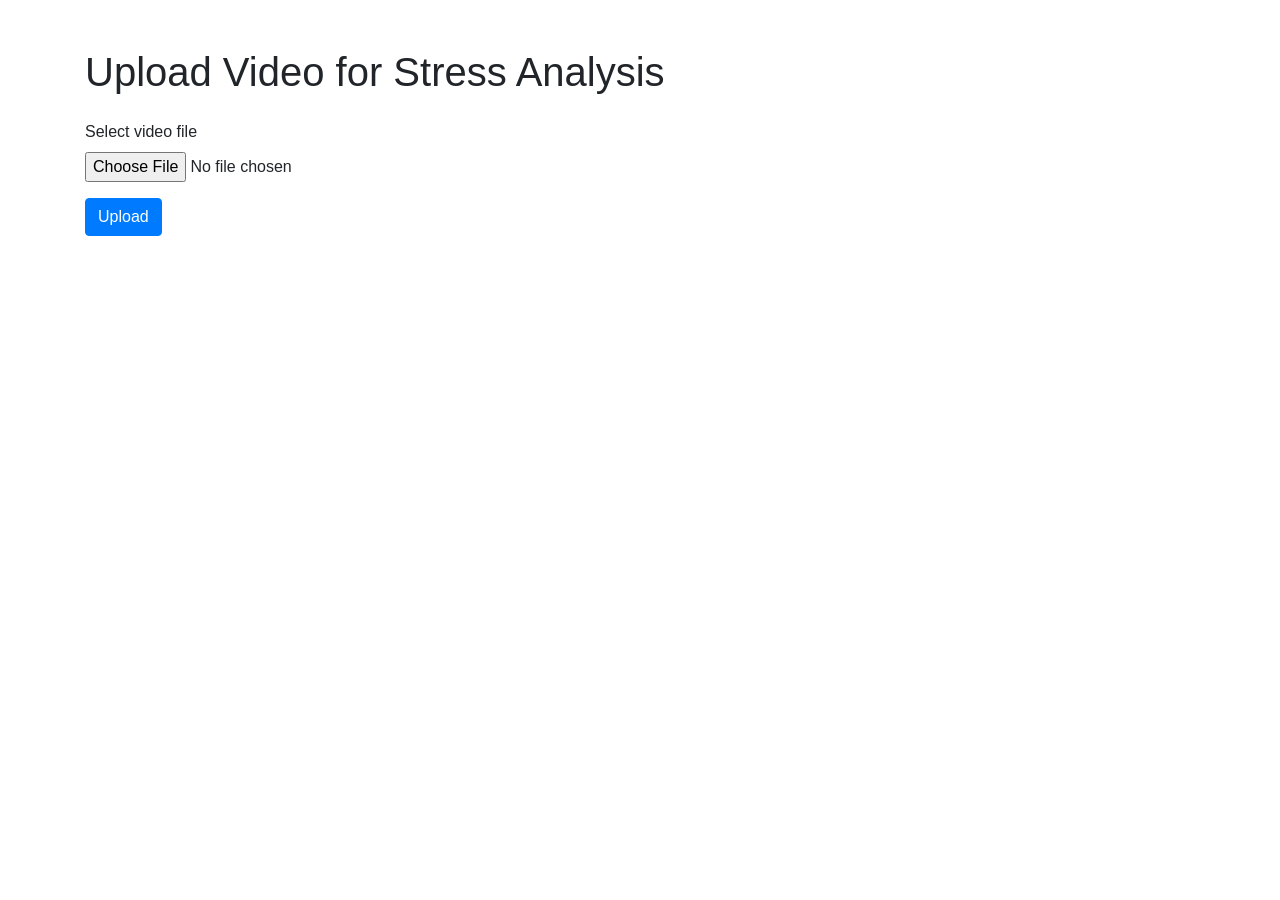
<file: templates/index.html>
<!DOCTYPE html>
<html lang="en">
<head>
    <meta charset="UTF-8">
    <meta name="viewport" content="width=device-width, initial-scale=1.0">
    <title>Stress Analysis App</title>
    <link rel="stylesheet" href="https://stackpath.bootstrapcdn.com/bootstrap/4.5.2/css/bootstrap.min.css">
</head>
<body>
    <div class="container mt-5">
        <h1 class="mb-4">Upload Video for Stress Analysis</h1>
        <form action="/upload" method="post" enctype="multipart/form-data">
            <div class="form-group">
                <label for="file">Select video file</label>
                <input type="file" class="form-control-file" id="file" name="file" accept="video/*">
            </div>
            <button type="submit" class="btn btn-primary">Upload</button>
        </form>
    </div>
</body>
</html>
</file>
